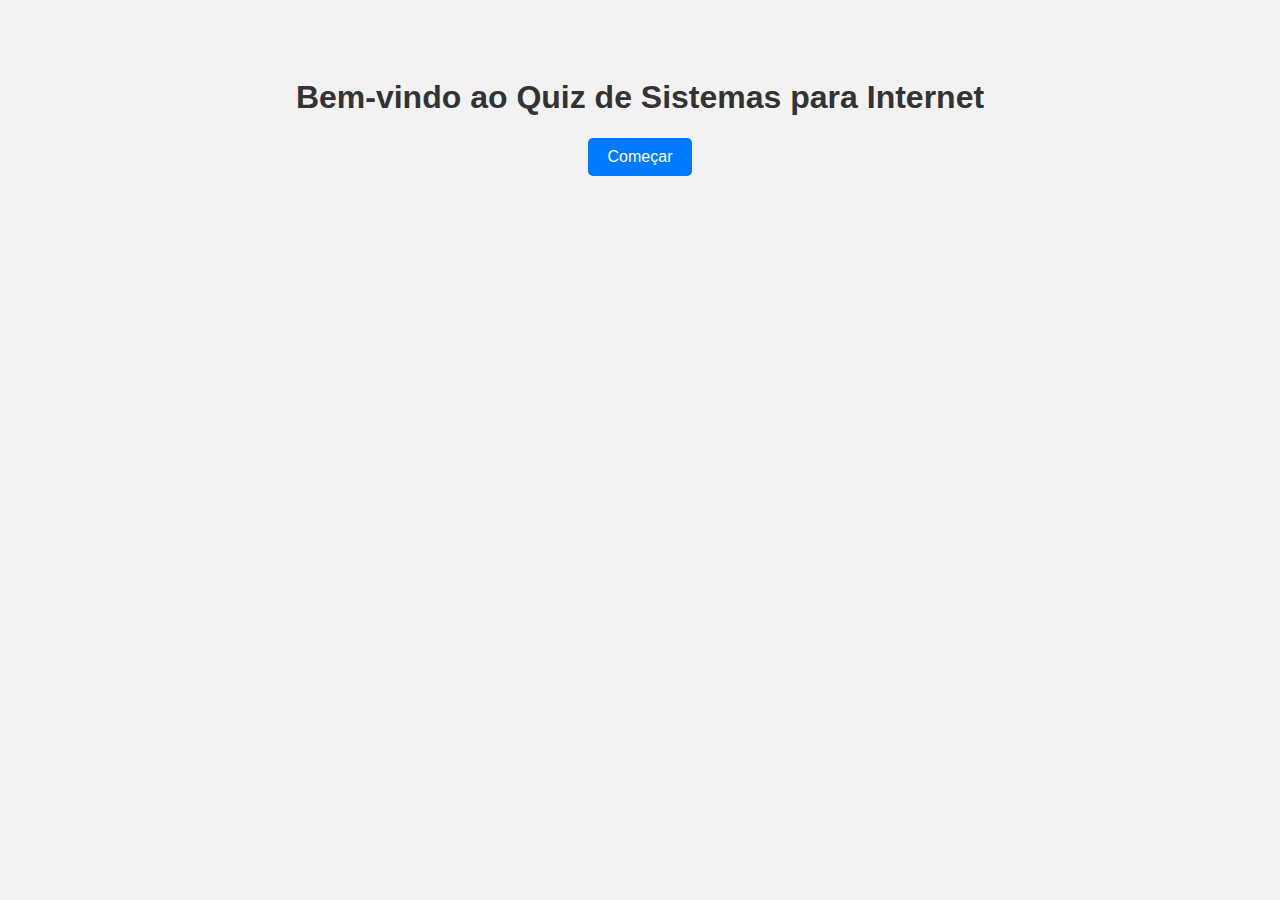
<file: index.html>
<!DOCTYPE html>
<html lang="pt-BR">
<head>
  <meta charset="UTF-8">
  <title>Página Inicial</title>
  <link rel="stylesheet" href="style.css">
</head>
<body>
  <h1>Bem-vindo ao Quiz de Sistemas para Internet</h1>
  <a class="button" href="pergunta1.html">Começar</a>
</body>
</html>
</file>
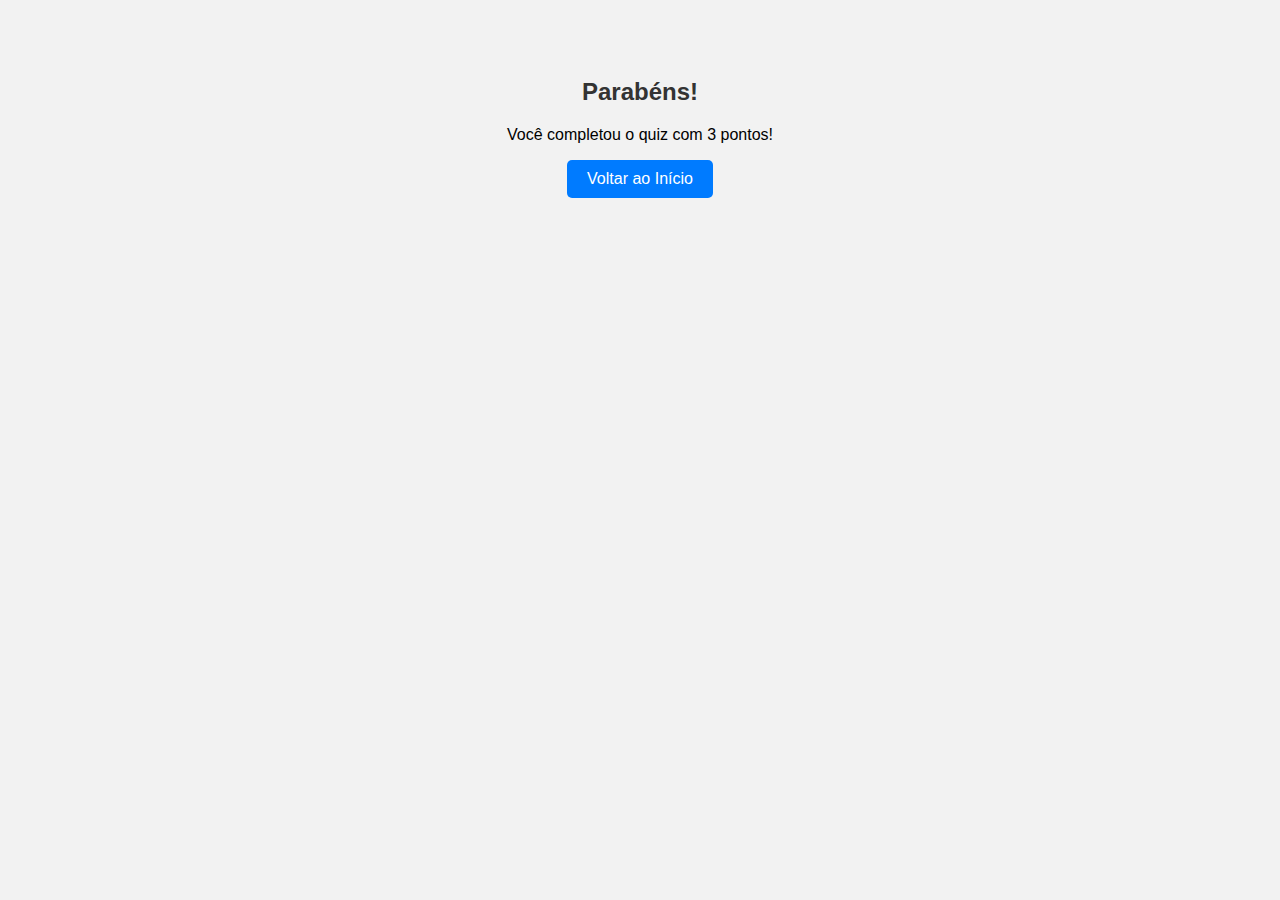
<file: parabens.html>
<!DOCTYPE html>
<html lang="pt-BR">
<head>
  <meta charset="UTF-8">
  <title>Parabéns</title>
  <link rel="stylesheet" href="style.css">
</head>
<body>
  <h2>Parabéns!</h2>
  <p>Você completou o quiz com 3 pontos!</p>
  <a class="button" href="index.html">Voltar ao Início</a>
</body>
</html>
</file>
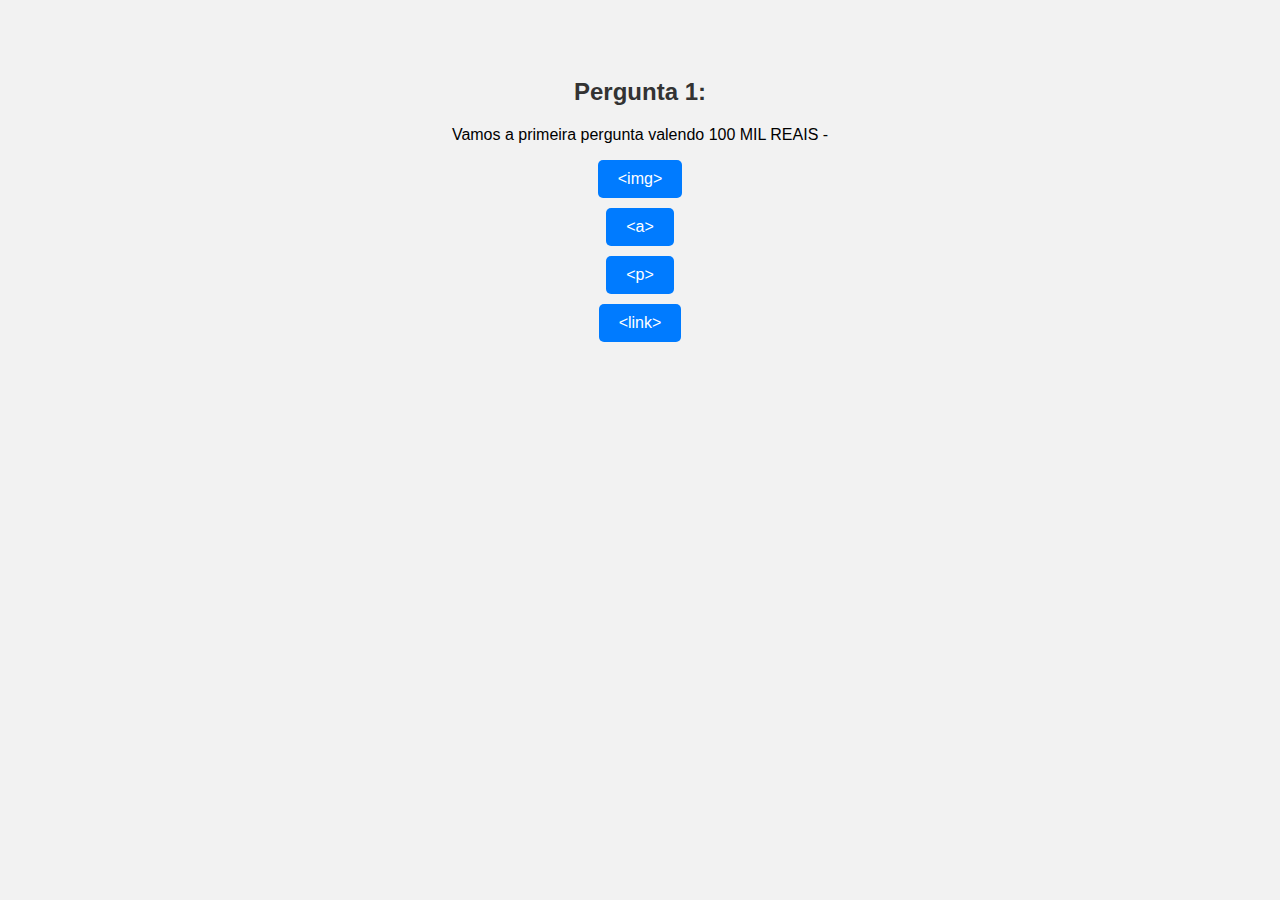
<file: pergunta1.html>
<!DOCTYPE html>
<html lang="pt-BR">
<head>
  <meta charset="UTF-8">
  <title> Pergunta 1: </title>
  <link rel="stylesheet" href="style.css">
</head>
<body>
  <h2>Pergunta 1:</h2>
  <p>Vamos a primeira pergunta valendo 100 MIL REAIS -</p>
  <ul>
    <li><a href="voceperdeu.html">&lt;img&gt;</a></li>
    <li><a href="placar1.html">&lt;a&gt;</a></li>
    <li><a href="voceperdeu.html">&lt;p&gt;</a></li>
    <li><a href="voceperdeu.html">&lt;link&gt;</a></li>
  </ul>
</body>
</html>
</file>
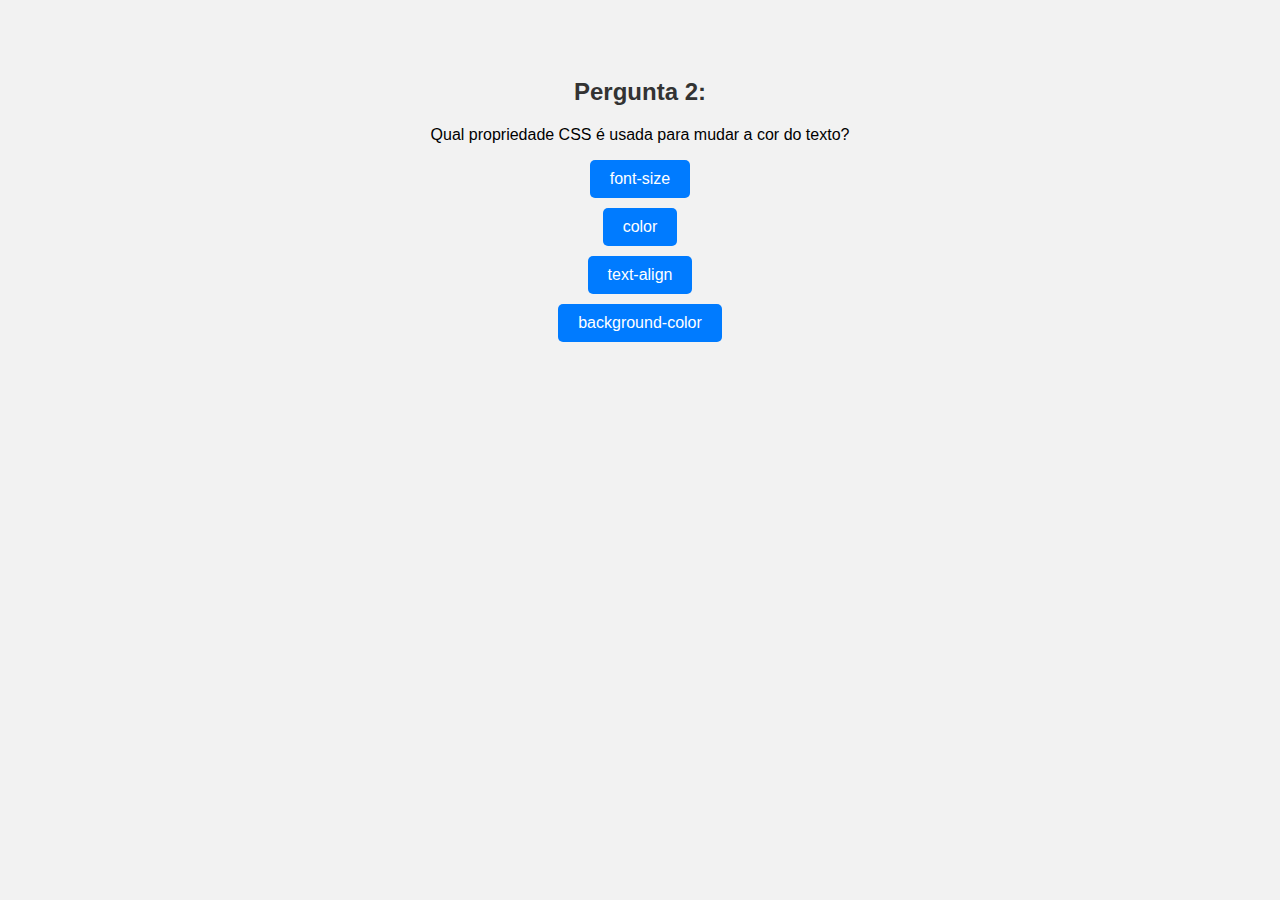
<file: pergunta2.html>
<!DOCTYPE html>
<html lang="pt-BR">
<head>
  <meta charset="UTF-8">
  <title>VAMOS A PERGUNTA Nº 2 - VALENDO 500MIL REAIS </title>
  <link rel="stylesheet" href="style.css">
</head>
<body>
  <h2>Pergunta 2:</h2>
  <p>Qual propriedade CSS é usada para mudar a cor do texto?</p>
  <ul>
    <li><a href="voceperdeu.html">font-size</a></li>
    <li><a href="placar2.html">color</a></li>
    <li><a href="voceperdeu.html">text-align</a></li>
    <li><a href="voceperdeu.html">background-color</a></li>
  </ul>
</body>
</html>
</file>
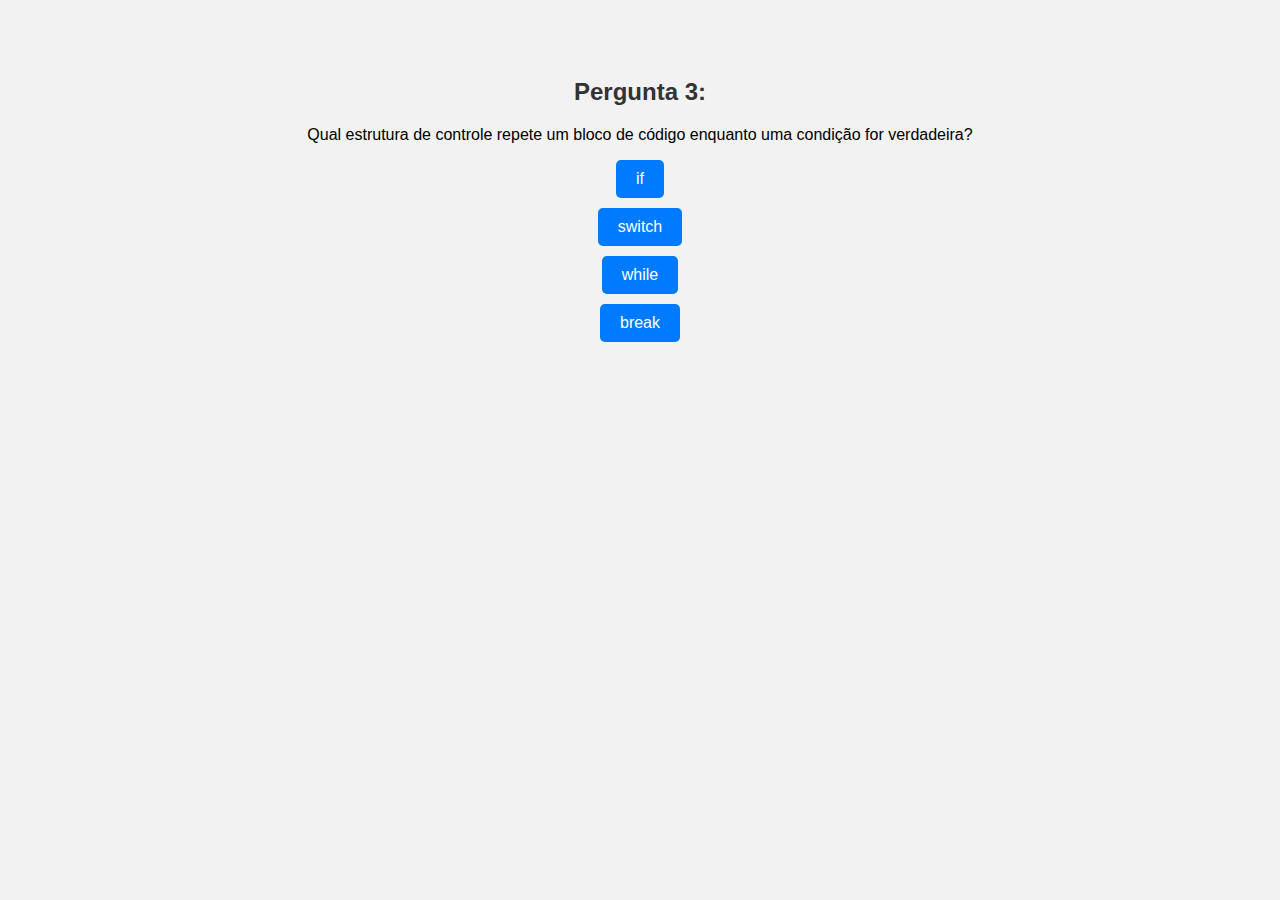
<file: pergunta3.html>
<!DOCTYPE html>
<html lang="pt-BR">
<head>
  <meta charset="UTF-8">
  <title>VAMOS A TERCEIRA PERGUNTA -  VALENTO 1 MILHÃO DE REAIIS!</title>
  <link rel="stylesheet" href="style.css">
</head>
<body>
  <h2>Pergunta 3:</h2>
  <p>Qual estrutura de controle repete um bloco de código enquanto uma condição for verdadeira?</p>
  <ul>
    <li><a href="voceperdeu.html">if</a></li>
    <li><a href="voceperdeu.html">switch</a></li>
    <li><a href="parabens.html">while</a></li>
    <li><a href="voceperdeu.html">break</a></li>
  </ul>
</body>
</html>
</file>
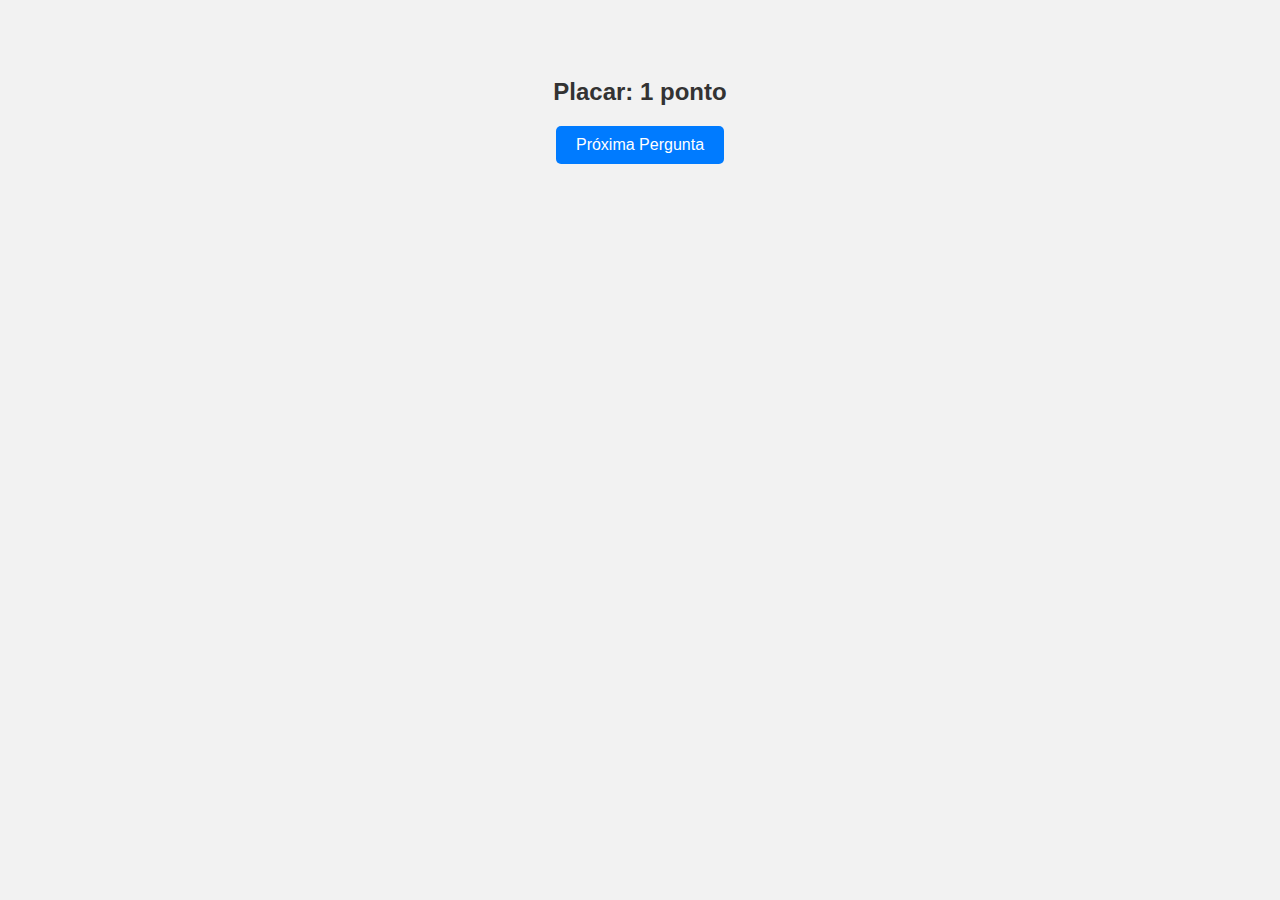
<file: placar1.html>
<!DOCTYPE html>
<html lang="pt-BR">
<head>
  <meta charset="UTF-8">
  <title>Placar: 1 ponto</title>
  <link rel="stylesheet" href="style.css">
</head>
<body>
  <h2>Placar: 1 ponto</h2>
  <a class="button" href="pergunta2.html">Próxima Pergunta</a>
</body>
</html>
</file>
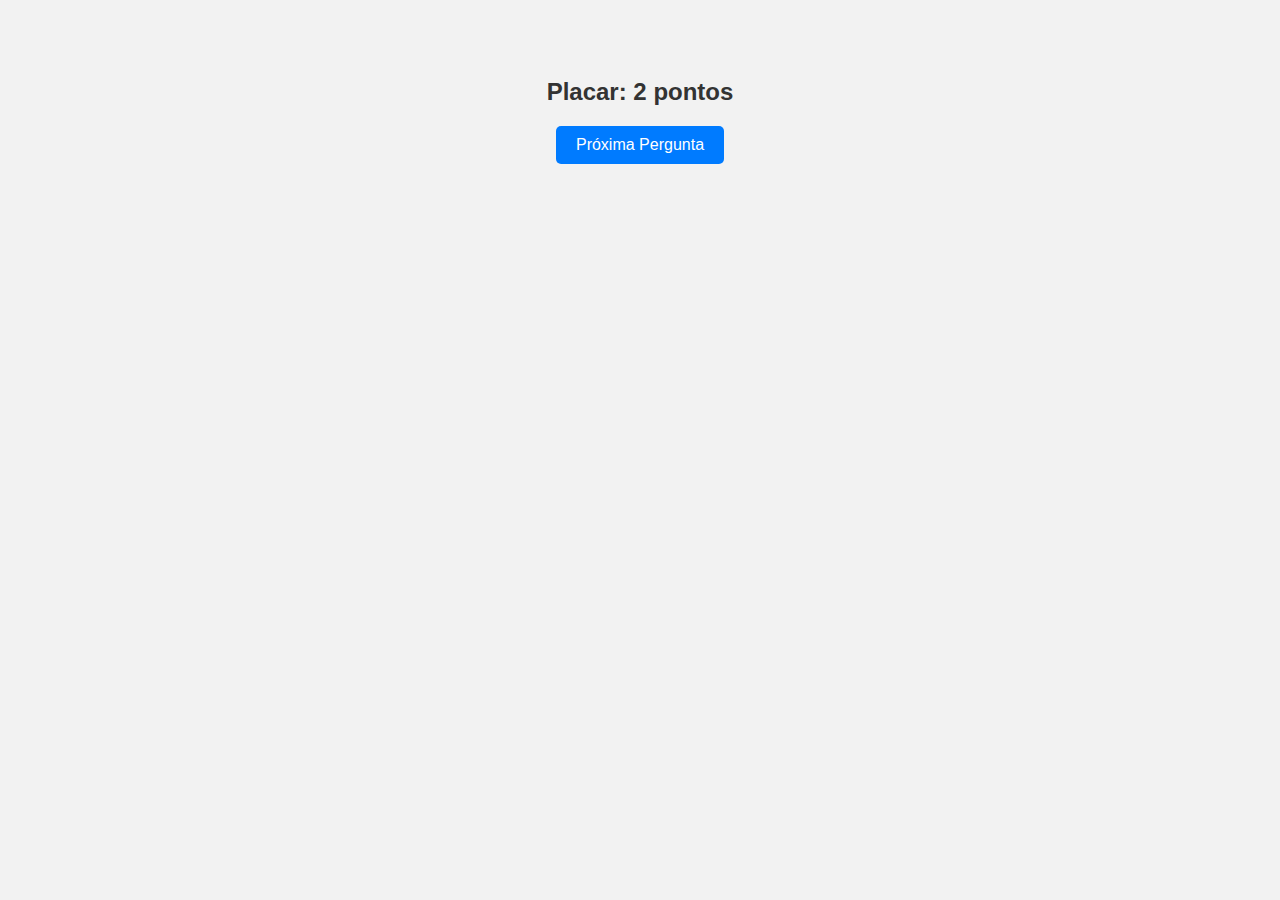
<file: placar2.html>
<!DOCTYPE html>
<html lang="pt-BR">
<head>
  <meta charset="UTF-8">
  <title>Placar: 2 pontos</title>
  <link rel="stylesheet" href="style.css">
</head>
<body>
  <h2>Placar: 2 pontos</h2>
  <a class="button" href="pergunta3.html">Próxima Pergunta</a>
</body>
</html>
</file>
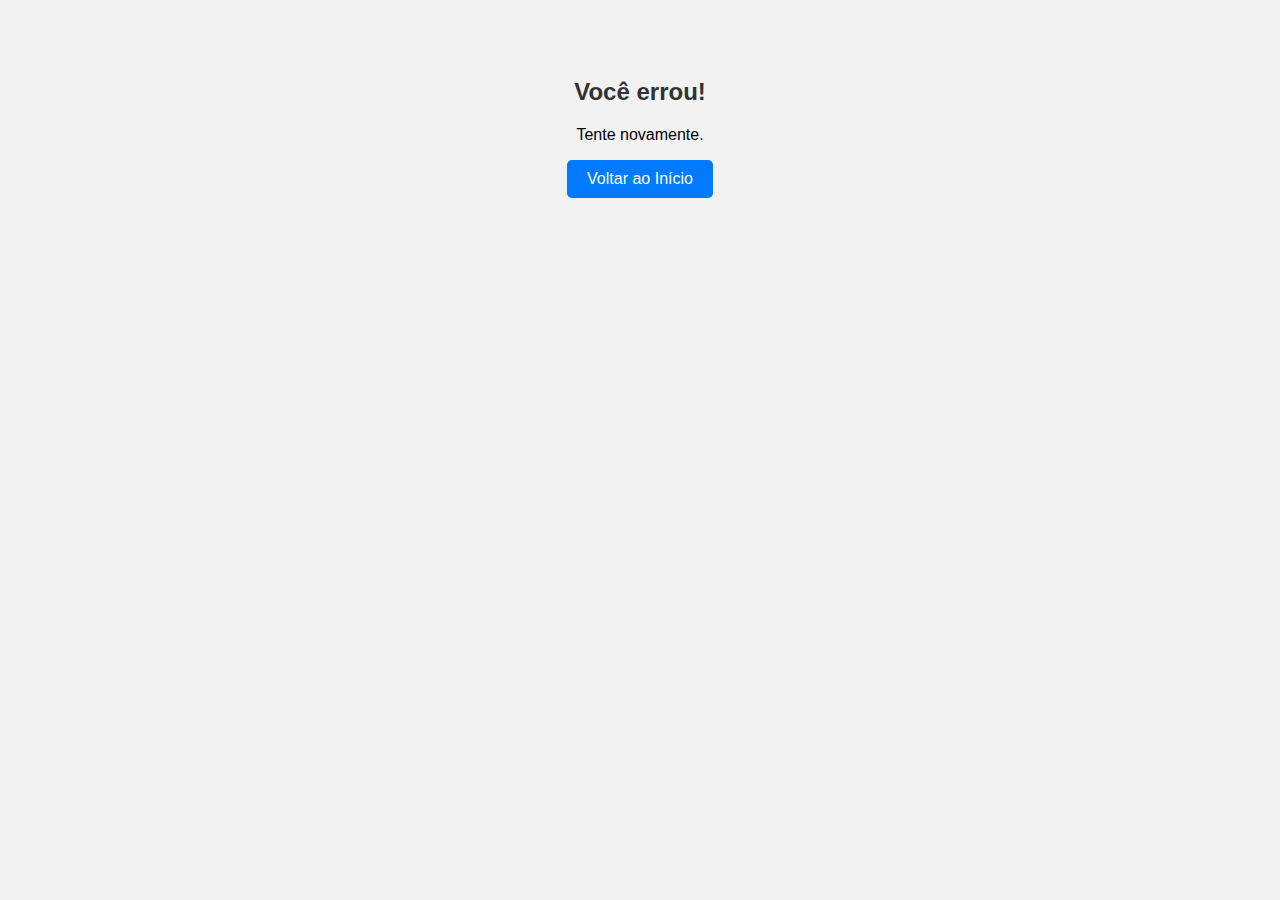
<file: voceperdeu.html>
<!DOCTYPE html>
<html lang="pt-BR">
<head>
  <meta charset="UTF-8">
  <title>Você Perdeu</title>
  <link rel="stylesheet" href="style.css">
</head>
<body>
  <h2>Você errou!</h2>
  <p>Tente novamente.</p>
  <a class="button" href="index.html">Voltar ao Início</a>
</body>
</html>
</file>
<file: style.css>
body {
  font-family: Arial, sans-serif;
  background-color: #f2f2f2;
  text-align: center;
  padding: 50px;
}

h1, h2 {
  color: #333;
}

ul {
  list-style-type: none;
  padding: 0;
}

li {
  margin: 10px;
}

a {
  text-decoration: none;
  color: white;
  background-color: #007bff;
  padding: 10px 20px;
  border-radius: 5px;
  display: inline-block;
}

a:hover {
  background-color: #0056b3;
}
</file>
